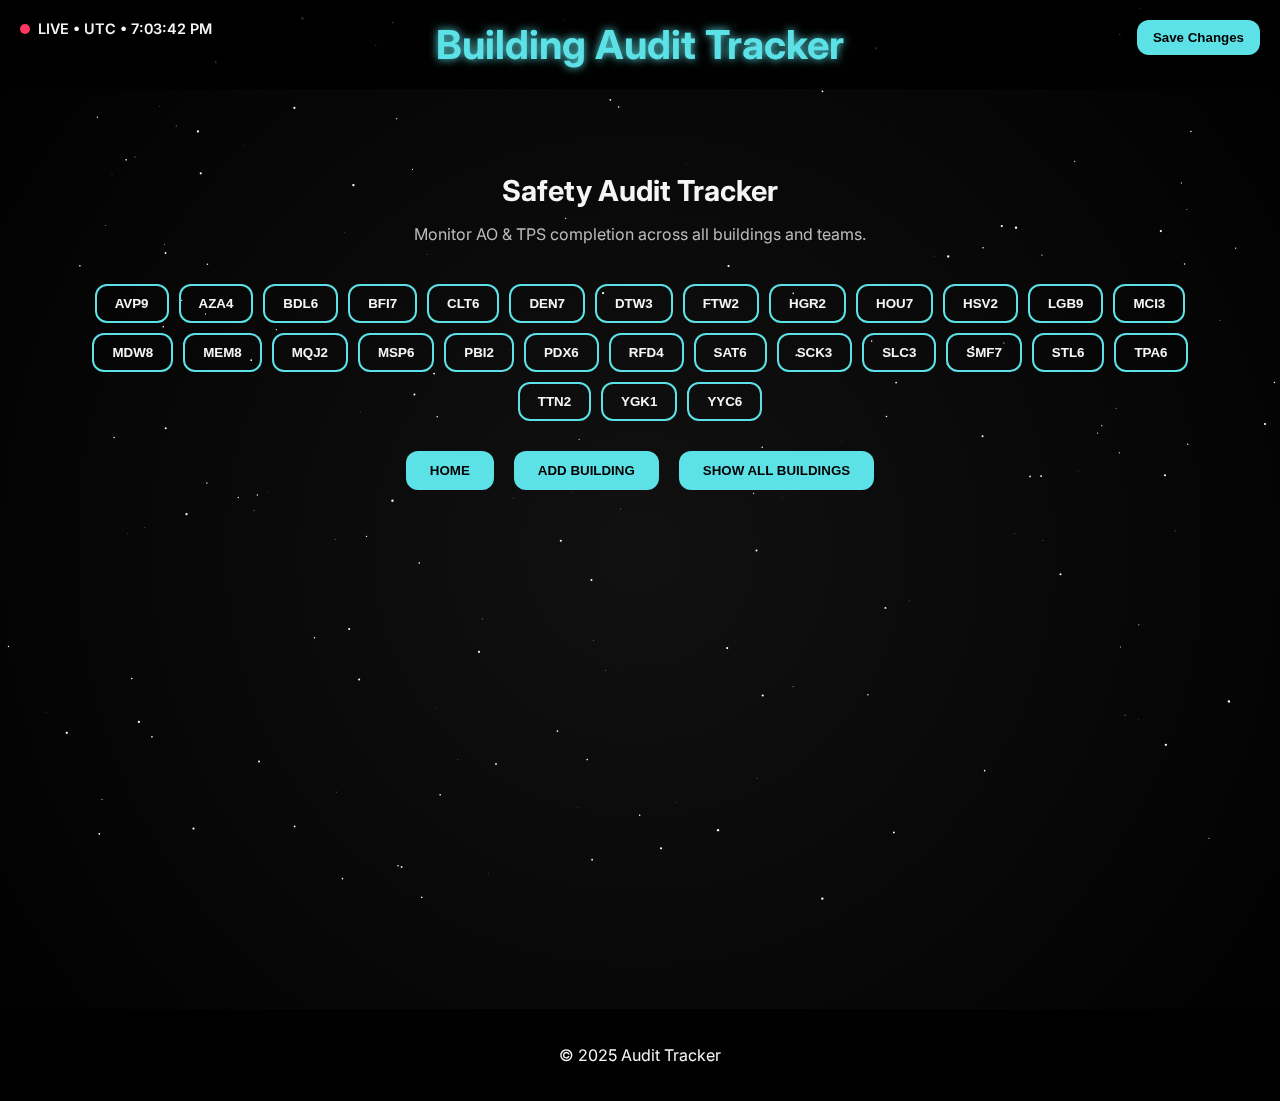
<file: Audit Submission Tracker.htm>
<!DOCTYPE html>
<html lang="en">
<head>
  <meta charset="UTF-8" />
  <meta name="viewport" content="width=device-width, initial-scale=1.0"/>
  <title>Building Audit Tracker</title>
  <style>
    /* Inter font */
    @import url('https://fonts.googleapis.com/css2?family=Inter:wght@300;400;600;800&display=swap');

    :root {
      --bg-dark: #0b0c10;
      --bg-card: rgba(30,30,30,0.85);
      --accent: #5CE1E6;
      --text-light: #f5f5f5;
      --text-secondary: #bbb;
      --radius: 12px;
      --transition: 0.3s ease;
      --live-red: #ff3860;
    }
    * { box-sizing: border-box; }

    body {
      margin:0; padding:0;
      font-family:'Inter',sans-serif;
      background: radial-gradient(circle at center, #111 0%, #000 100%);
      color: var(--text-light);
      overflow: hidden;
      position: relative;
    }

    /* Starfield canvas */
    #starfield {
      position: fixed; top:0; left:0;
      width:100%; height:100%;
      z-index:-1;
    }

    header, footer {
      background: rgba(0,0,0,0.8);
      text-align: center;
      padding: 20px 0;
      position: sticky; top:0; width:100%; z-index:100;
    }
    header h1 {
      margin:0;
      font-size:2.5rem;
      color: var(--accent);
      text-shadow: 0 0 8px var(--accent);
    }
    .save-btn {
      position: absolute; top:20px; right:20px;
      background: var(--accent);
      color: #000;
      border: none;
      padding: 10px 16px;
      border-radius: var(--radius);
      font-weight:600;
      cursor:pointer;
      transition: transform var(--transition);
    }
    .save-btn:hover { transform: scale(1.05); }

    .live-indicator {
      position: absolute; top:20px; left:20px;
      display: flex; align-items:center; gap:8px;
      font-size:0.9rem; font-weight:600;
    }
    .live-indicator .dot {
      width:10px; height:10px;
      background: var(--live-red);
      border-radius:50%;
      animation: blink 1s infinite;
    }
    @keyframes blink {
      0%,50%,100%{opacity:1;}25%,75%{opacity:0.2;}
    }

    .container {
      max-width:1200px;
      margin: 60px auto 120px;
      padding: 0 20px;
      height: calc(100vh - 160px);
      overflow-y: auto;
    }
    h2 {
      text-align:center;
      font-size:1.8rem;
      margin-bottom:10px;
      color: var(--text-light);
    }
    p.lead {
      text-align:center;
      margin-bottom:40px;
      color: var(--text-secondary);
    }

    .tab-container {
      display: flex;
      flex-wrap: wrap;
      justify-content: center;
      gap: 10px;
      margin-bottom: 30px;
    }
    .tab-button {
      padding: 10px 18px;
      border: 2px solid var(--accent);
      border-radius: var(--radius);
      background: transparent;
      color: var(--text-light);
      font-weight:600;
      cursor: pointer;
      transition: background var(--transition), color var(--transition);
    }
    .tab-button.active,
    .tab-button:hover {
      background: var(--accent);
      color: #000;
    }

    .btn {
      background: var(--accent);
      color: #000;
      padding: 12px 24px;
      border: none;
      border-radius: var(--radius);
      font-weight:600;
      cursor:pointer;
      text-transform:uppercase;
      margin: 0 8px 20px;
      transition: transform var(--transition);
    }
    .btn:hover { transform: scale(1.05); }

    .inline-form {
      display: none;
      justify-content: center;
      gap: 10px;
      margin-bottom: 40px;
    }
    .inline-form input {
      padding: 10px;
      width: 180px;
      border: 1px solid #333;
      background: #222;
      color: var(--text-light);
      border-radius: var(--radius);
      transition: border-color var(--transition);
    }
    .inline-form input:focus {
      outline:none; border-color:var(--accent);
    }

    .manager-grid {
      display:grid;
      grid-template-columns: repeat(auto-fill,minmax(260px,1fr));
      gap:30px;
    }
    .manager-card {
      background: var(--bg-card);
      padding:20px;
      border-radius: var(--radius);
      box-shadow:0 8px 16px rgba(0,0,0,0.5);
      text-align:center;
      transition: transform var(--transition), box-shadow var(--transition);
    }
    .manager-card:hover {
      transform: translateY(-8px);
      box-shadow:0 12px 24px rgba(0,0,0,0.7);
    }
    .manager-card h3 {
      margin:0 0 8px;
      font-size:1.2rem;
      font-weight:600;
      color: var(--accent);
    }
    .manager-card p {
      margin:0 0 16px;
      color: var(--text-secondary);
    }

    .status {
      display:flex; gap:8px; justify-content:center; margin-bottom:16px;
    }
    .status span {
      padding:6px 14px;
      border-radius: var(--radius);
      font-size:0.85rem;
      font-weight:600;
      color:#fff;
      transition: background var(--transition);
    }
    .not-completed { background: #dc3545;}
    .partially-completed { background:#ff9800;}
    .completed { background:#28a745;}

    .ooto-button, .delete-button {
      width: calc(50% - 10px);
      margin:5px;
      padding:10px;
      border:none;
      border-radius: var(--radius);
      font-weight:600;
      color:#fff;
      cursor:pointer;
      transition: background var(--transition);
    }
    .ooto-button { background:#28a745;}
    .ooto-button:hover { background:#218838;}
    .delete-button { background:#dc3545;}
    .delete-button:hover { background:#c82333;}

    @media(max-width:600px){
      header h1{font-size:2rem;}
      .btn{width:100%;margin-bottom:15px;}
      .inline-form{flex-direction:column;}
      .inline-form input{width:100%;}
    }
  </style>
</head>
<body>
  <canvas id="starfield"></canvas>

  <header>
    <div class="live-indicator">
      <div class="dot"></div>
      <div id="liveText">LIVE --</div>
    </div>
    <h1>Building Audit Tracker</h1>
    <button id="btnSave" class="save-btn">Save Changes</button>
  </header>

  <div class="container">
    <h2>Safety Audit Tracker</h2>
    <p class="lead">Monitor AO & TPS completion across all buildings and teams.</p>

    <div class="tab-container" id="buildingTabs"></div>

    <div style="text-align:center; margin-bottom:30px;">
      <button class="btn" id="btnHome">Home</button>
      <button class="btn" id="btnAddBuilding">Add Building</button>
      <button class="btn" id="btnShowBuildings">Show All Buildings</button>
    </div>

    <form id="managerForm" class="inline-form">
      <input type="text" name="name" placeholder="Manager Name" required>
      <input type="text" name="shift" placeholder="Shift" required>
      <button class="btn" type="submit">Add Manager</button>
    </form>

    <div class="manager-grid" id="managerTabs"></div>
  </div>

  <footer><p>© 2025 Audit Tracker</p></footer>

  <script>
    // Starfield
    const canvas = document.getElementById('starfield'),
          ctx    = canvas.getContext('2d');
    let w,h,stars = [];
    function initStars(){
      w=canvas.width=window.innerWidth;
      h=canvas.height=window.innerHeight;
      stars=[];
      for(let i=0;i<200;i++){
        stars.push({x:Math.random()*w,y:Math.random()*h,r:Math.random()*1.2});
      }
    }
    function animStars(){
      ctx.clearRect(0,0,w,h);
      stars.forEach(s=>{
        ctx.beginPath();
        ctx.arc(s.x,s.y,s.r,0,2*Math.PI);
        ctx.fillStyle='#fff'; ctx.fill();
        s.x+=0.15; if(s.x>w) s.x=0;
      });
      requestAnimationFrame(animStars);
    }
    window.onresize=initStars;
    initStars(); animStars();

    // Live clock
    function updateLive(){
      const now=new Date(),
            tz=Intl.DateTimeFormat().resolvedOptions().timeZone,
            ts=now.toLocaleTimeString();
      document.getElementById('liveText').textContent = `LIVE • ${tz} • ${ts}`;
    }
    setInterval(updateLive,1000);
    updateLive();

    // — your existing logic below unchanged —

    const shiftOrder=["FHD","FHN","BHD","RT","M-F"], 
          predefinedBuildings=[
            {name:"AVP9",password:"passwordAVP9"},{name:"AZA4",password:"passwordAZA4"},
            {name:"BDL6",password:"passwordBDL6"},{name:"BFI7",password:"passwordBFI7"},
            {name:"CLT6",password:"passwordCLT6"},{name:"DEN7",password:"passwordDEN7"},
            {name:"DTW3",password:"passwordDTW3"},{name:"FTW2",password:"passwordFTW2"},
            {name:"HGR2",password:"passwordHGR2"},{name:"HOU7",password:"passwordHOU7"},
            {name:"HSV2",password:"passwordHSV2"},{name:"LGB9",password:"passwordLGB9"},
            {name:"MCI3",password:"passwordMCI3"},{name:"MDW8",password:"passwordMDW8"},
            {name:"MEM8",password:"passwordMEM8"},{name:"MQJ2",password:"passwordMQJ2"},
            {name:"MSP6",password:"passwordMSP6"},{name:"PBI2",password:"passwordPBI2"},
            {name:"PDX6",password:"passwordPDX6"},{name:"RFD4",password:"passwordRFD4"},
            {name:"SAT6",password:"passwordSAT6"},{name:"SCK3",password:"passwordSCK3"},
            {name:"SLC3",password:"passwordSLC3"},{name:"SMF7",password:"passwordSMF7"},
            {name:"STL6",password:"passwordSTL6"},{name:"TPA6",password:"passwordTPA6"},
            {name:"TTN2",password:"passwordTTN2"},{name:"YGK1",password:"passwordYGK1"},
            {name:"YYC6",password:"passwordYYC6"}
          ];

    let currentBuilding = null;

    document.addEventListener('DOMContentLoaded',()=>{
      document.getElementById('btnShowBuildings').onclick = showBuildings;
      document.getElementById('btnAddBuilding').onclick   = addBuilding;
      document.getElementById('btnHome').onclick          = goHome;
      document.getElementById('btnSave').onclick          = saveChanges;
      document.getElementById('managerForm').onsubmit     = e=>{
        e.preventDefault();
        addManager(e.target.name.value.trim(),e.target.shift.value.trim());
        e.target.reset();
      };
      showBuildings();
    });

    function showBuildings(){
      goHome();
      const tabs = document.getElementById('buildingTabs');
      tabs.innerHTML = '';
      predefinedBuildings.forEach(b=>{
        const btn = document.createElement('button');
        btn.className = 'tab-button';
        btn.textContent = b.name;
        btn.onclick = ()=>openBuilding(b);
        tabs.appendChild(btn);
      });
    }
    function addBuilding(){
      const n=prompt('New building name:'); if(!n) return;
      const p=prompt(`Set password for ${n}:`); if(!p) return;
      predefinedBuildings.push({name:n,password:p});
      showBuildings();
    }
    function openBuilding(b){
      const pwd=prompt(`Password for ${b.name}:`);
      if(pwd!==b.password){ alert('Incorrect'); return; }
      currentBuilding=b.name;
      document.querySelectorAll('.tab-button').forEach(tb=>
        tb.classList.toggle('active', tb.textContent===b.name)
      );
      document.getElementById('managerForm').style.display='flex';
      renderManagers();
    }
    function goHome(){
      currentBuilding=null;
      document.getElementById('managerForm').style.display='none';
      document.getElementById('managerTabs').innerHTML='';
      document.querySelectorAll('.tab-button').forEach(tb=>tb.classList.remove('active'));
    }
    function renderManagers(){
      const grid=document.getElementById('managerTabs');
      grid.innerHTML='';
      const list=JSON.parse(localStorage.getItem(currentBuilding)||'[]');
      list.sort((a,b)=>shiftOrder.indexOf(a.shift)-shiftOrder.indexOf(b.shift));
      list.forEach(m=>{
        const c=document.createElement('div'); c.className='manager-card';
        if(m.ooto){
          c.innerHTML= `<h3>${m.name}</h3>
                        <div class="status"><span class="completed">OOTO</span></div>
                        <button class="ooto-button">Undo OOTO</button>`;
          c.querySelector('.ooto-button').onclick = ()=>toggleOOTO(m.name);
        } else {
          c.innerHTML= `<h3>${m.name}</h3>
                        <p>Shift: ${m.shift}</p>
                        <div class="status">
                          <span class="not-completed ao-status">AO: Not Completed</span>
                          <span class="not-completed tps-status">TPS: Not Completed</span>
                        </div>
                        <button class="ooto-button">OOTO</button>
                        <button class="delete-button">Delete</button>`;
          c.querySelector('.ao-status').onclick  = e=>toggleStatus(e.target,'ao');
          c.querySelector('.tps-status').onclick = e=>toggleStatus(e.target,'tps');
          c.querySelector('.ooto-button').onclick= ()=>toggleOOTO(m.name);
          c.querySelector('.delete-button').onclick=()=>deleteManager(m.name);
        }
        grid.appendChild(c);
      });
    }
    function addManager(n,s){
      if(!currentBuilding) return alert('Select a building');
      let arr = JSON.parse(localStorage.getItem(currentBuilding)||'[]');
      if(arr.some(x=>x.name===n)) return alert('Duplicate');
      arr.push({name:n,shift:s,ooto:false,ao:'Not Completed',tps:'Not Completed'});
      localStorage.setItem(currentBuilding,JSON.stringify(arr));
      renderManagers();
    }
    function deleteManager(n){
      let arr = JSON.parse(localStorage.getItem(currentBuilding)||'[]');
      arr = arr.filter(x=>x.name!==n);
      localStorage.setItem(currentBuilding,JSON.stringify(arr));
      renderManagers();
    }
    function toggleOOTO(n){
      let arr = JSON.parse(localStorage.getItem(currentBuilding)||'[]');
      arr = arr.map(x=>x.name===n?{...x,ooto:!x.ooto}:x);
      localStorage.setItem(currentBuilding,JSON.stringify(arr));
      renderManagers();
    }
    function toggleStatus(el,t){
      const nm=el.closest('.manager-card').querySelector('h3').textContent;
      let arr = JSON.parse(localStorage.getItem(currentBuilding)||'[]');
      arr = arr.map(x=>{
        if(x.name===nm){
          if(t==='ao') x.ao = x.ao!=='Completed'?'Completed':'Not Completed';
          else x.tps = x.tps==='2/2'?'Not Completed': x.tps==='1/2'?'2/2':'1/2';
        }
        return x;
      });
      localStorage.setItem(currentBuilding,JSON.stringify(arr));
      renderManagers();
    }
    function saveChanges(){
      if(!currentBuilding) return alert('Select a building');
      let updated=[];
      document.querySelectorAll('.manager-card').forEach(c=>{
        const name = c.querySelector('h3').textContent;
        const shiftText = c.querySelector('p')?.textContent.replace('Shift: ','')||'';
        const ao = c.querySelector('.ao-status')?.textContent.replace('AO: ','')||'Not Completed';
        const tps= c.querySelector('.tps-status')?.textContent.replace('TPS: ','')||'Not Completed';
        const ooto = c.querySelector('.ooto-button')?.textContent==='Undo OOTO';
        updated.push({name,shift:shiftText,ao,tps,ooto});
      });
      localStorage.setItem(currentBuilding,JSON.stringify(updated));
      alert('Changes saved!');
    }
  </script>
</body>
</html>
</file>
